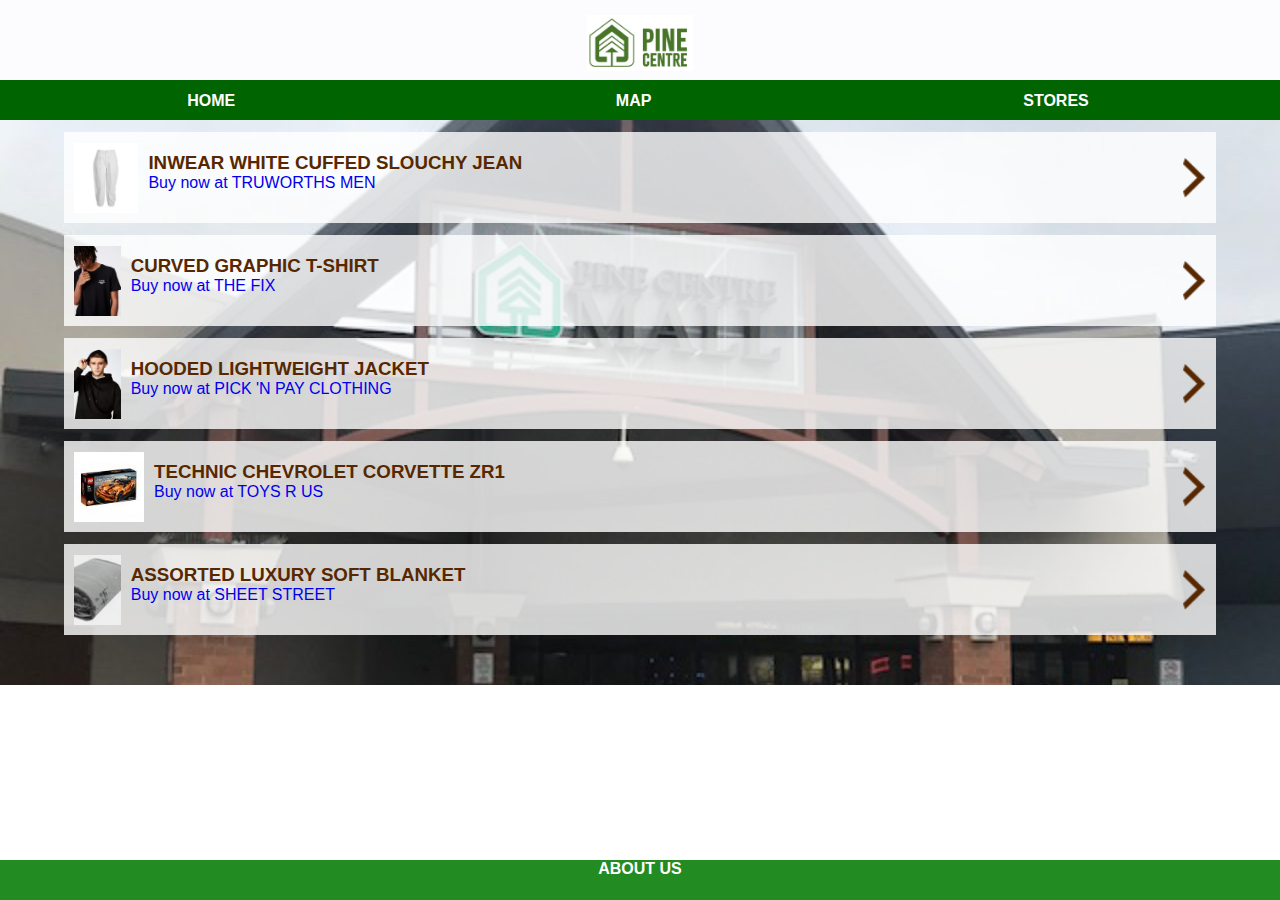
<file: index.html>
<!DOCTYPE html>
<html lang="en">
<head>
    <meta charset="UTF-8">
    <meta name="viewport" content="width=device-width, initial-scale=1.0">
    <link rel="stylesheet" href="style.css">
    <title>Home Page</title>
</head>
<body>
    <div id="header">
        <img src="images/pine-city-logo.png"/>
    </div>
    <div id="tabs-top">
        <a href="index.html">HOME</a>
        <a href="map.html">MAP</a>
        <a href="stores.html">STORES</a>
    </div>
    <div id="main">
        <div id="content">
            <a class="info-box" href="truworths.html">
                <img class="right" src="images/next-arrow.png"/>
                <img src="images/prod-1.jfif"/>
                <h3>INWEAR WHITE CUFFED SLOUCHY JEAN</h3>
                <p>Buy now at TRUWORTHS MEN</p>
            </a>

            <a class="info-box" href="the-fix.html">
                <img class="right" src="images/next-arrow.png"/>
                <img src="images/prod-2.jpg"/>
                <h3>CURVED GRAPHIC T-SHIRT</h3>
                <p>Buy now at THE FIX</p>
           </a>

           <a class="info-box" href="pick-'n-pay.html">
                <img class="right" src="images/next-arrow.png"/>
                <img src="images/prod-3.jpg"/>
                <h3>HOODED LIGHTWEIGHT JACKET</h3>
                <p>Buy now at PICK 'N PAY CLOTHING</p>
           </a>

           <a class="info-box" href="toys-r-us.html">
                <img class="right" src="images/next-arrow.png"/>
                <img src="images/prod-4.jpg"/>
                <h3>TECHNIC CHEVROLET CORVETTE ZR1</h3>
                <p>Buy now at TOYS R US</p>
            </a>

            <a class="info-box" href="sheet-street.html">
                <img class="right" src="images/next-arrow.png"/>
                <img src="images/prod-5.png"/>
                <h3>ASSORTED LUXURY SOFT BLANKET</h3>
                <p>Buy now at SHEET STREET</p>
            </a>
        </div>
    </div>
    <div id="tabs-bottom">
        <a href="about.html">ABOUT US</a>
    </div>
</body>
</html>
</file>
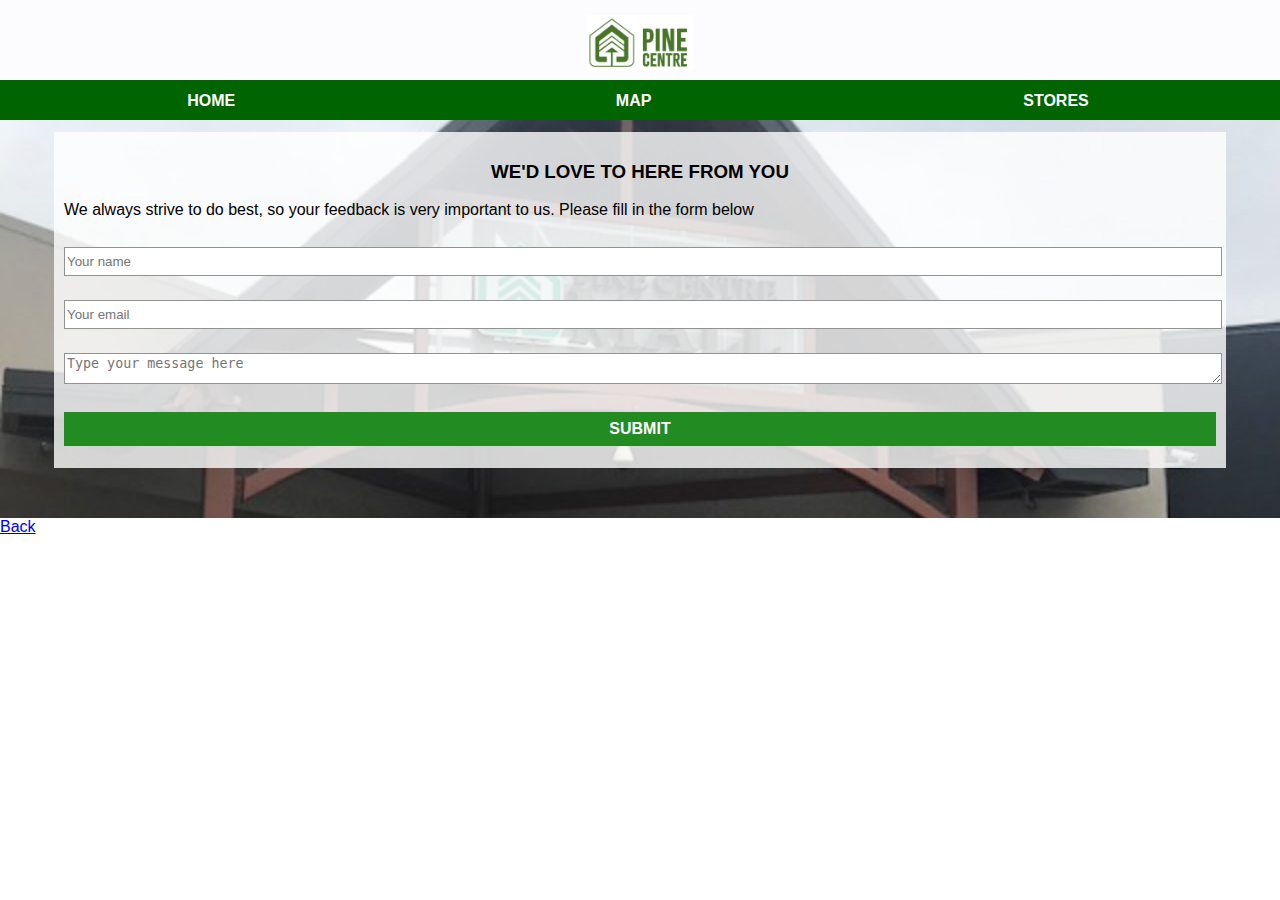
<file: about.html>
<!DOCTYPE html>
<html lang="en">
<head>
    <meta charset="UTF-8">
    <meta name="viewport" content="width=device-width, initial-scale=1.0">
    <link rel="stylesheet" href="style.css">
    <title>About Us</title>
</head>
<body>
    <div id="header">
        <img src="images/pine-city-logo.png"/>
    </div>
    <div id="tabs-top">
        <a href="index.html">HOME</a>
        <a href="map.html">MAP</a>
        <a href="stores.html">STORES</a>
    </div>
    <div id="main">
        <div id="content">
            <div id="info-box-full">
                <h3>WE'D LOVE TO HERE FROM YOU</h3>
                <p>We always strive to do best, so your feedback is very important to us.
                Please fill in the form below</p>
                 
                <input type="text" placeholder="Your name" id="name">
                <input type="text" placeholder="Your email" id="email">
                <textarea placeholder="Type your message here"></textarea>
                <a class="button" href="message-received.html">SUBMIT</a>
            </div>
        </div>
    </div>
   
    <a href="index.html">Back</a> 
</body>
</html>
</file>
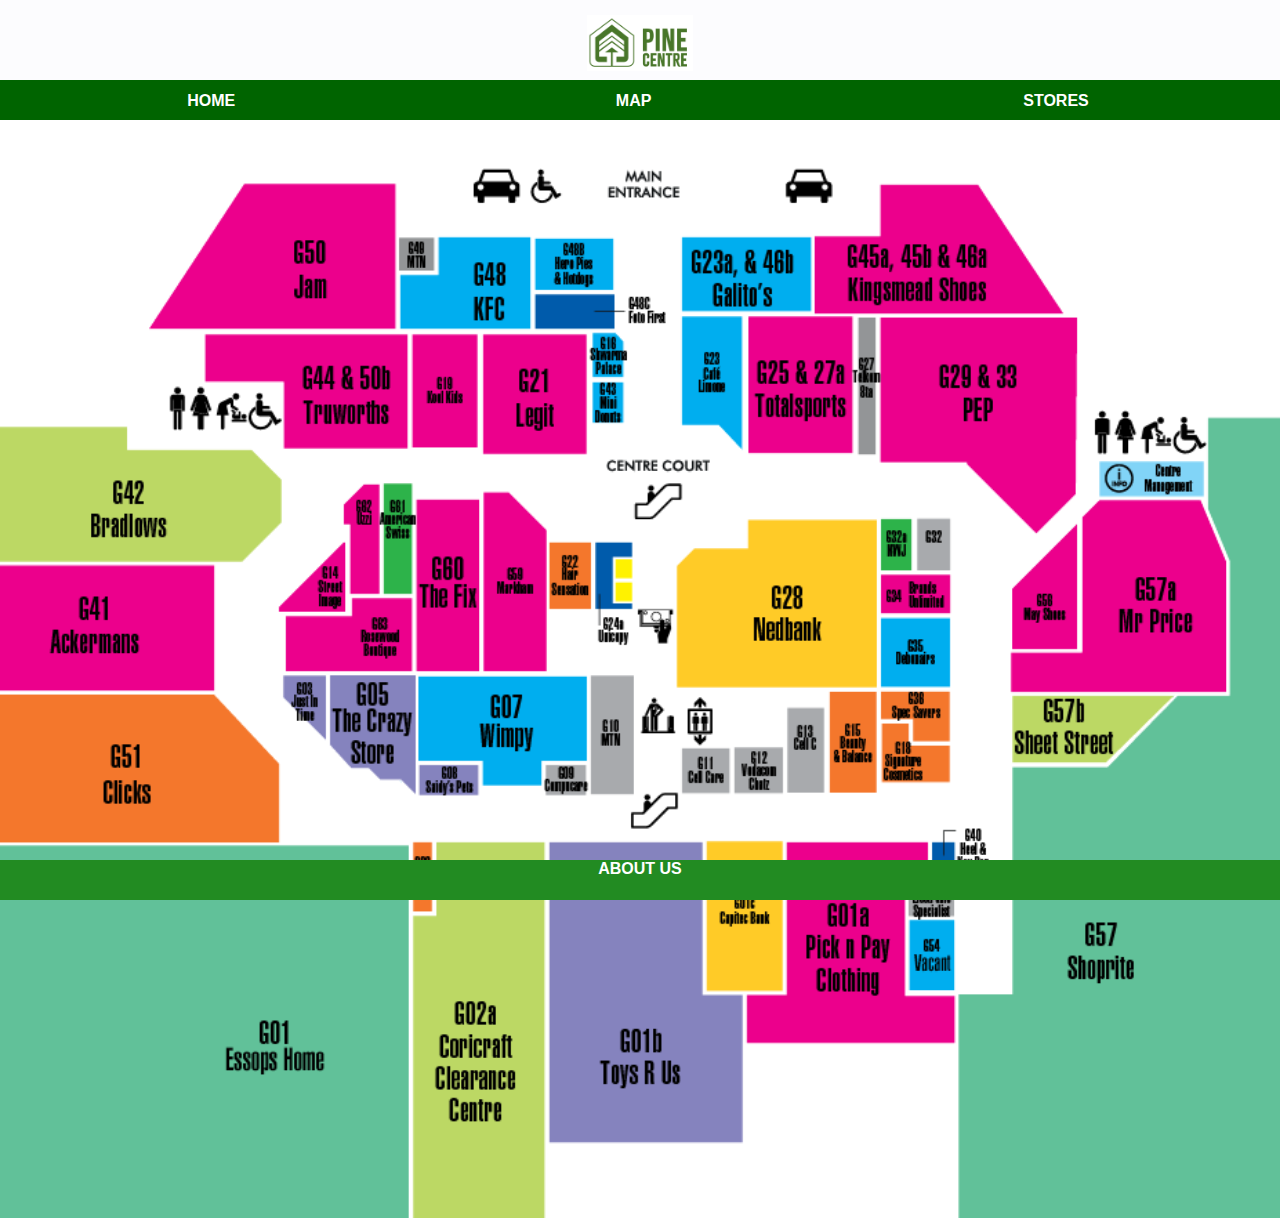
<file: map.html>
<!DOCTYPE html>
<html lang="en">
<head>
    <meta charset="UTF-8">
    <meta name="viewport" content="width=device-width, initial-scale=1.0">
    <link rel="stylesheet" href="style.css">
    <title>Pine City Mall Map</title>
</head>
<body>
    <div id="header">
        <img src="images/pine-city-logo.png"/>
    </div>
    <div id="tabs-top">
        <a href="index.html">HOME</a>
        <a href="map.html">MAP</a>
        <a href="stores.html">STORES</a>
    </div>
    <div id="main-home">
        <img src="images/pine-city-mall-map.png" width="100%"/>
    </div>
    <div id="tabs-bottom">
        <a href="about.html">ABOUT US</a>
    </div>
</body>
</html>
</file>
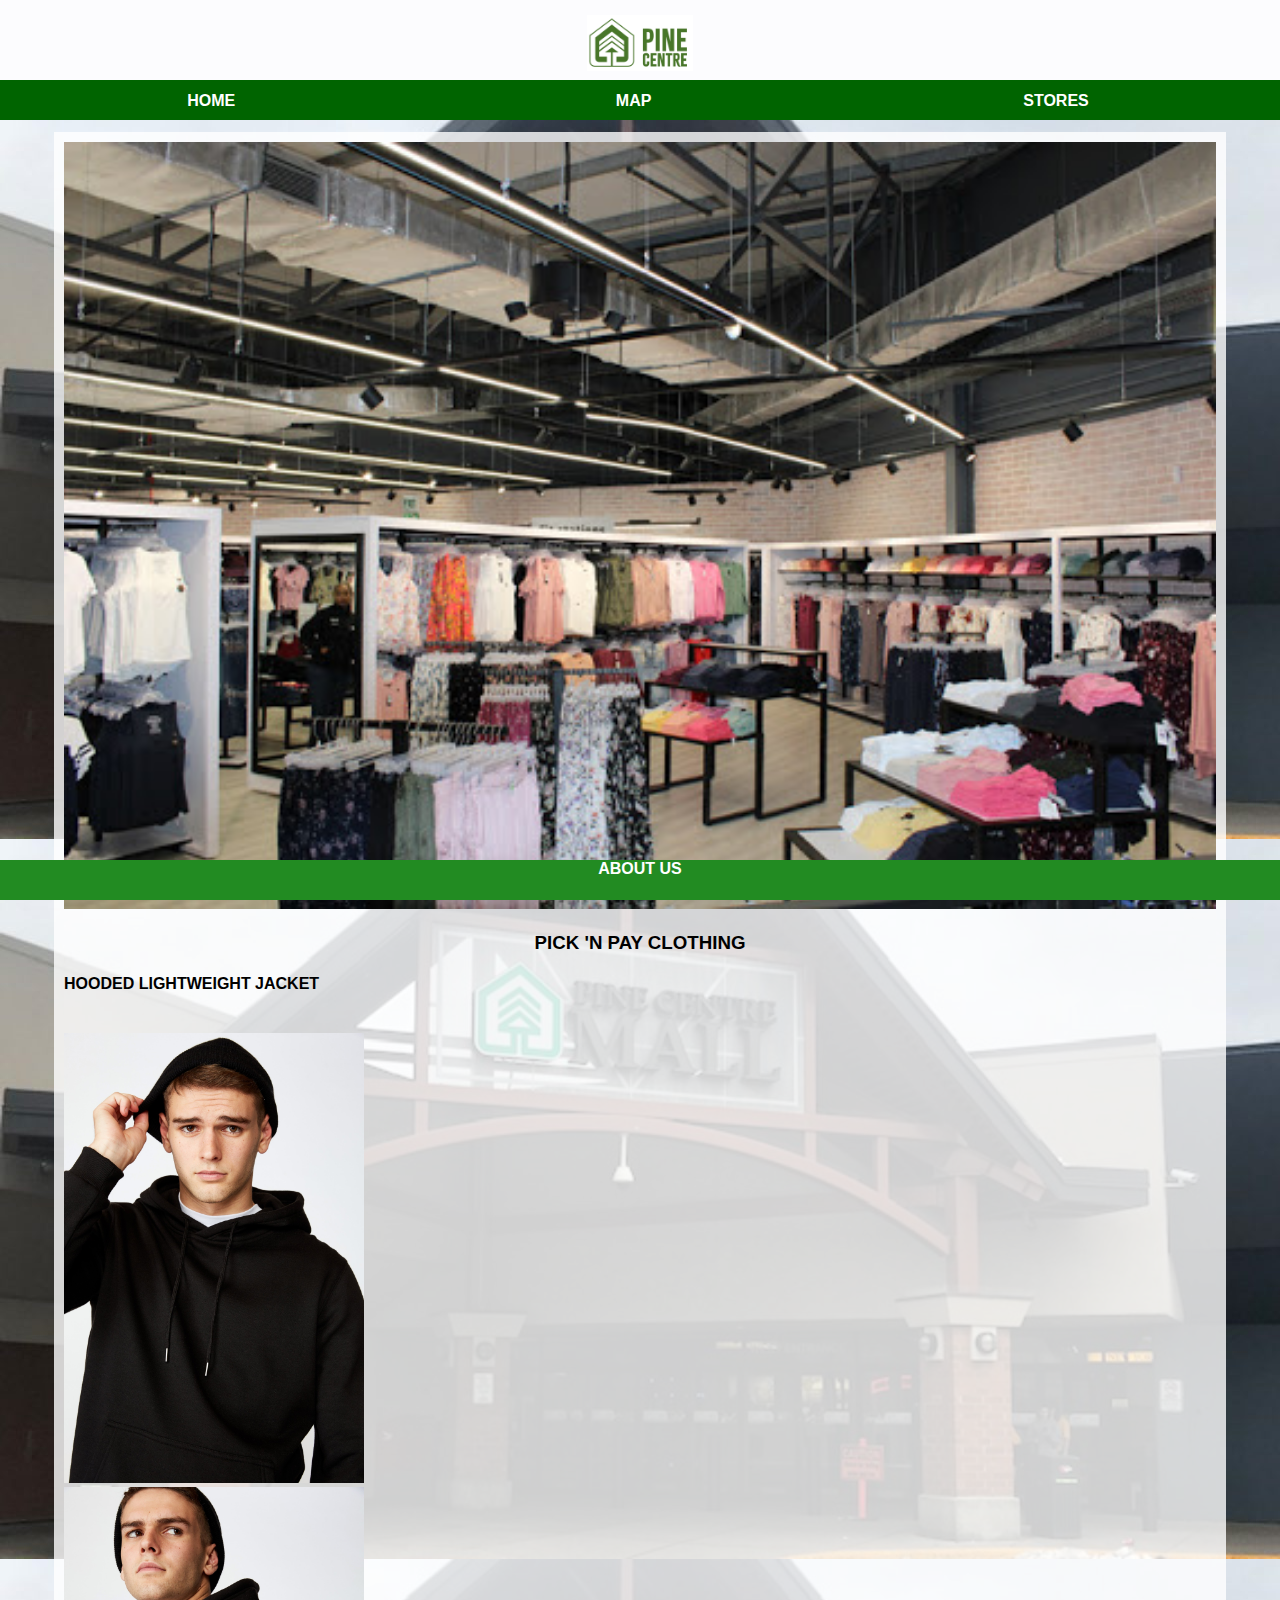
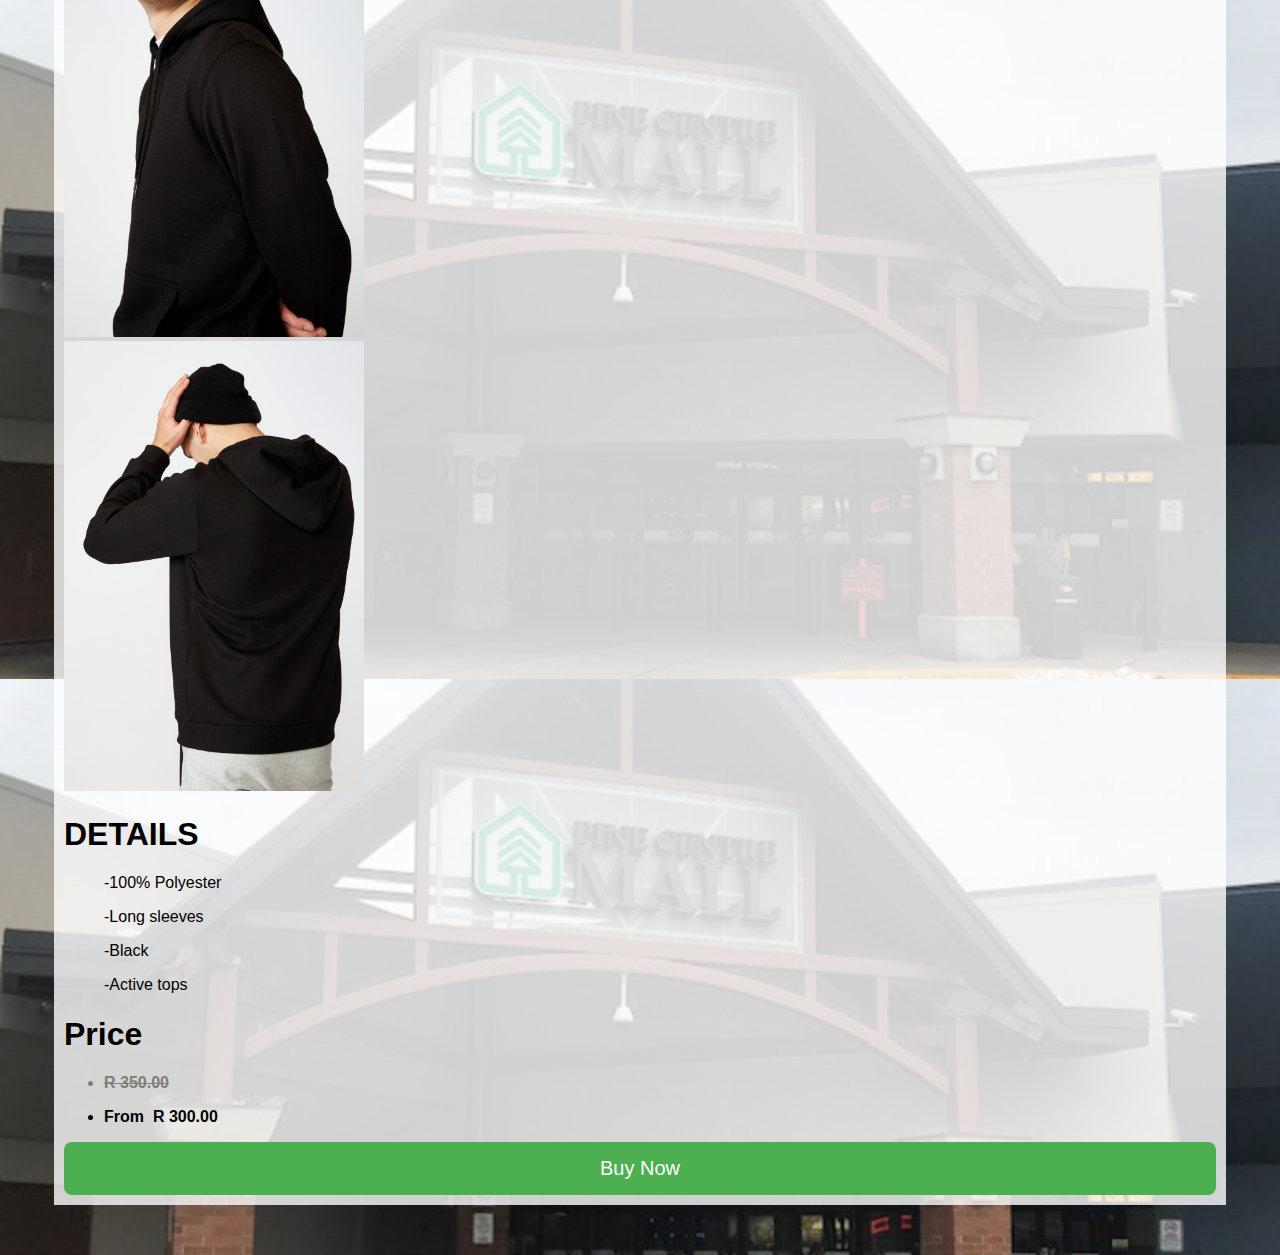
<file: pick-'n-pay.html>
<!DOCTYPE html>
<html>
      <head>
            <link rel="stylesheet" href="style.css">
      </head>

      <body>
            <div id="header">
                  <img src="images/pine-city-logo.png"/>
            </div>
            <div id="tabs-top">
                <a href="index.html">HOME</a>
                <a href="map.html">MAP</a>
                <a href="stores.html">STORES</a>
            </div>
            <div id="main">
                <div id="content">
                   <div id="info-box-full">
                        <img src="images/pick-'n-pay.jpg" width="70%"/>
                        <h3>PICK 'N PAY CLOTHING</h3>
                        <h4>HOODED LIGHTWEIGHT JACKET</h4> <br/>
                        <div id="images">
                            <img src="images/product-3/prod-3-1.jpg" width="250px">
                            <img src="images/product-3/prod-3-2.jpg" width="250px">
                            <img src="images/product-3/prod-3-3.jpg" width="10px">
                        </div>
                        
                        <p>
                            <h1>DETAILS</h1>
                            <ol>-100% Polyester</ol>
                            <ol>-Long sleeves</ol>
                            <ol>-Black</ol>
                            <ol>-Active tops</ol>
                        </p>
                        <h1>Price</h1>
                        <ul>
                            <li itemprop="price" style="text-decoration: line-through;color: #807d7a">
                            <strong>
                                <strong>R 350.00</strong>
                            </strong>
                           </li>
                        </ul>
                        <ul>
                            <li itemprop="price">
                                <strong>From&nbsp;</strong><strong>
                                    <strong>R 300.00</strong>
                                </strong>
                            </li>
                        </ul>
                        <button class="button-1">Buy Now</button>
                    </div>
                </div>
            </div>
        <div id="tabs-bottom">
            <a href="about.html">ABOUT US</a>
        </div>
    </body>
</html>
</file>
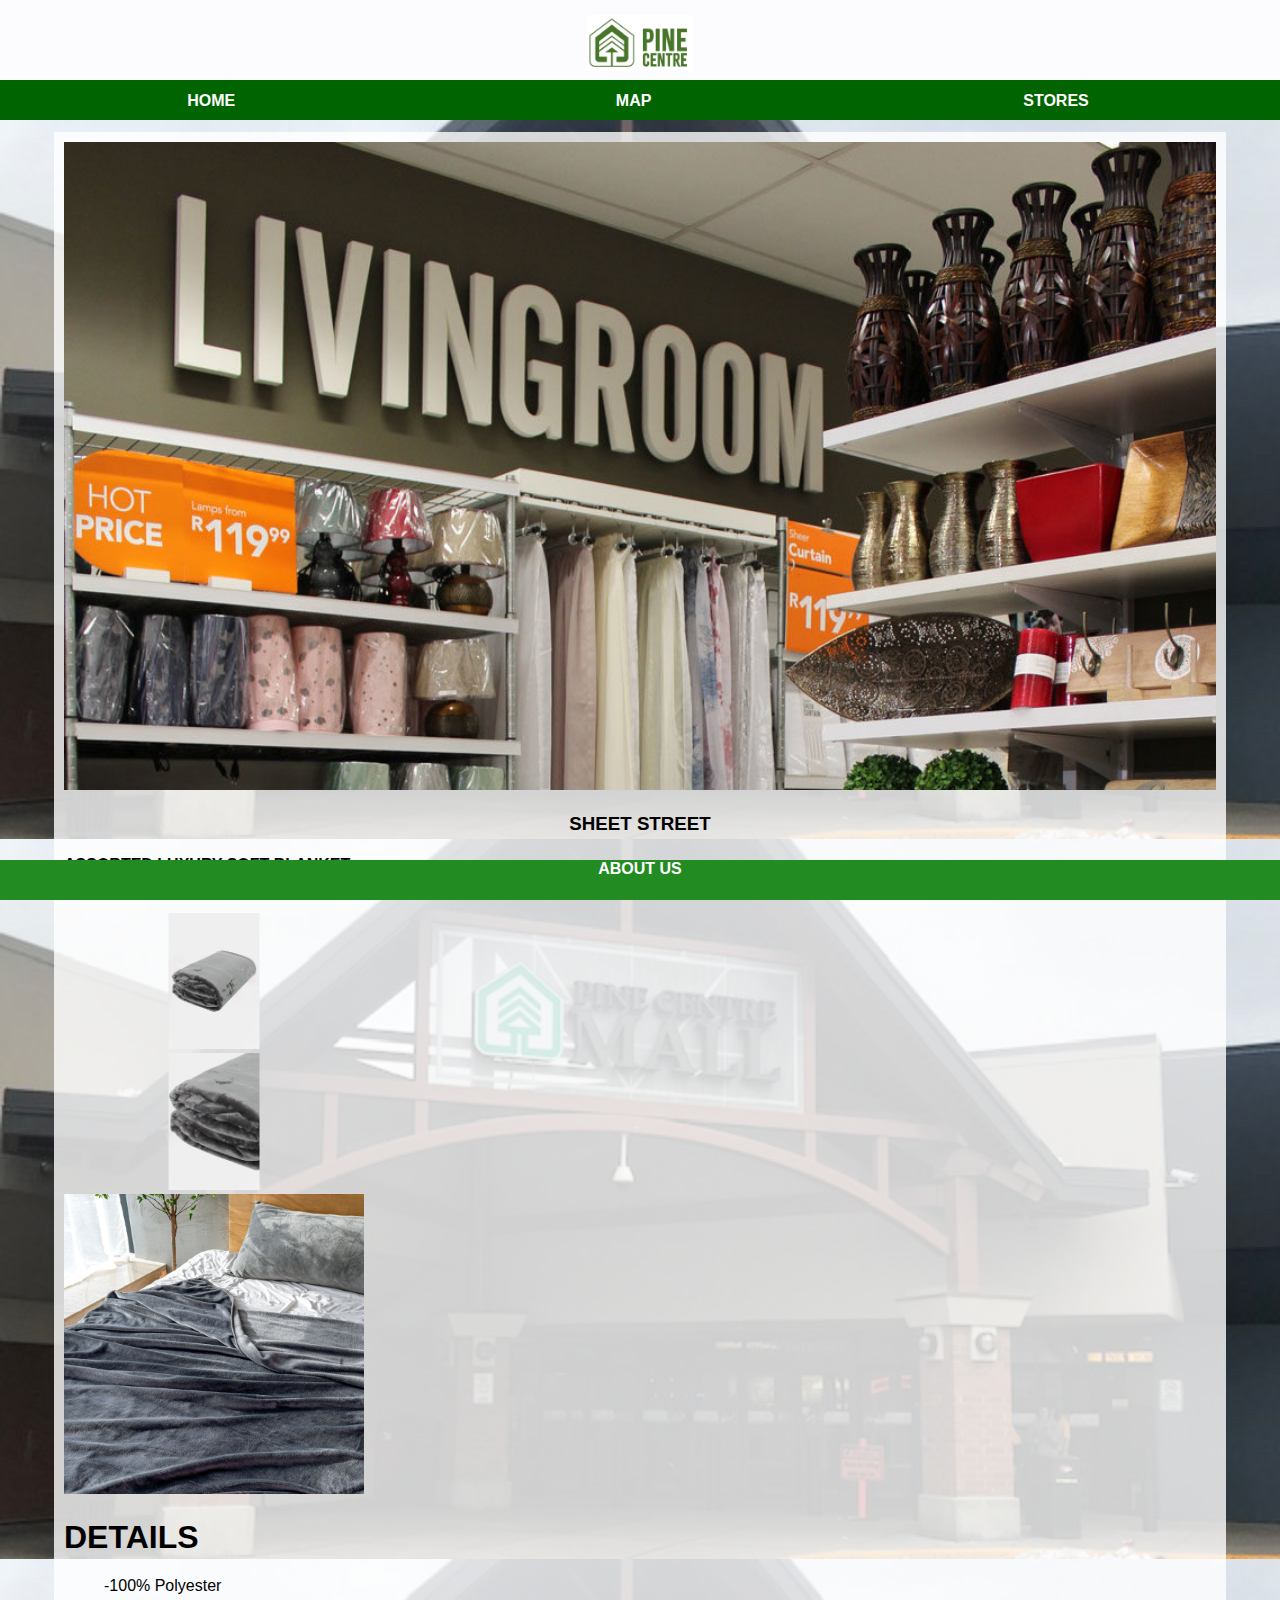
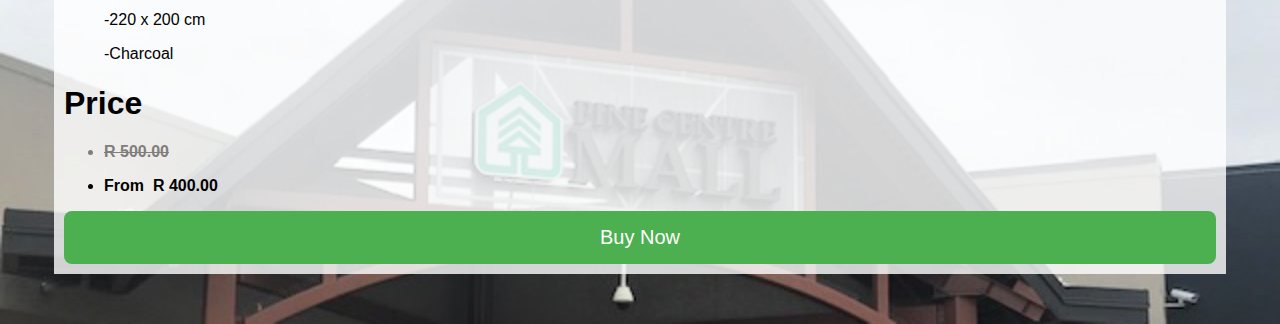
<file: sheet-street.html>
<!DOCTYPE html>
<html>
      <head>
            <link rel="stylesheet" href="style.css">
      </head>

      <body>
            <div id="header">
                  <img src="images/pine-city-logo.png"/>
            </div>
            <div id="tabs-top">
                <a href="index.html">HOME</a>
                <a href="map.html">MAP</a>
                <a href="stores.html">STORES</a>
            </div>
            <div id="main">
                <div id="content">
                   <div id="info-box-full">
                        <img src="images/sheet-street.jpg" width="70%"/>
                        <h3>SHEET STREET</h3>
                        <h4>ASSORTED LUXURY SOFT BLANKET</h4> <br/>
                        <div id="images">
                            <img src="images/product-5/prod-5-1.png" width="250px">
                            <img src="images/product-5/prod-5-2.png" width="500px">
                            <img src="images/product-5/prod-5-3.jpg" width="10px">
                        </div>
                        
                        <p>
                            <h1>DETAILS</h1>
                            <ol>-100% Polyester</ol>
                            <ol>-220 x 200 cm</ol>
                            <ol>-Charcoal</ol>
                        </p>
                        <h1>Price</h1>
                        <ul>
                            <li itemprop="price" style="text-decoration: line-through;color: #807d7a">
                            <strong>
                                <strong>R 500.00</strong>
                            </strong>
                           </li>
                        </ul>
                        <ul>
                            <li itemprop="price">
                                <strong>From&nbsp;</strong><strong>
                                    <strong>R 400.00</strong>
                                </strong>
                            </li>
                        </ul>
                        <button class="button-1">Buy Now</button>
                    </div>
                </div>
            </div>
        <div id="tabs-bottom">
            <a href="about.html">ABOUT US</a>
        </div>
    </body>
</html>
</file>
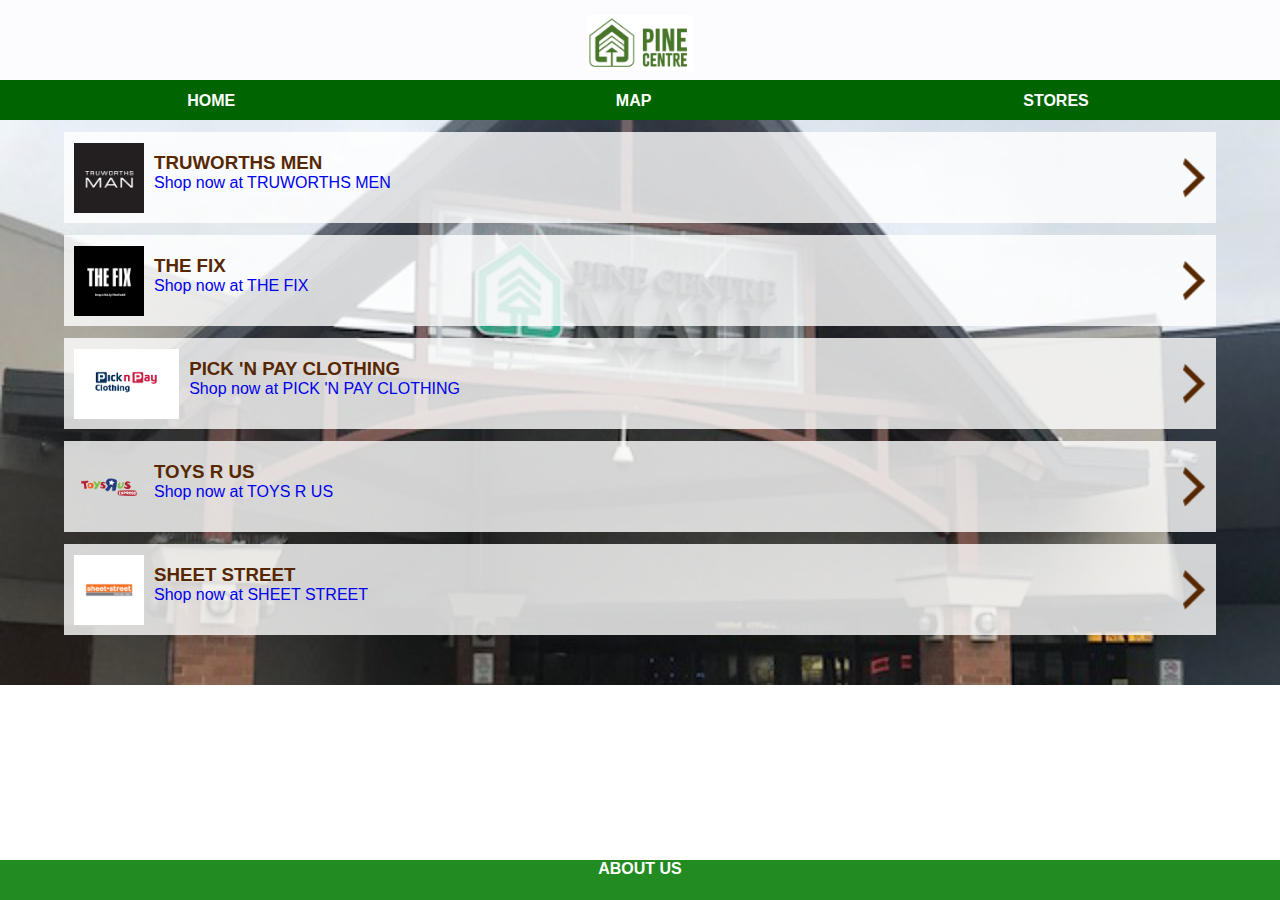
<file: stores.html>
<!DOCTYPE html>
<html lang="en">
<head>
    <meta charset="UTF-8">
    <meta name="viewport" content="width=device-width, initial-scale=1.0">
    <link rel="stylesheet" href="style.css">
    <title>Stores</title>
</head>
<body>
    <div id="header">
        <img src="images/pine-city-logo.png"/>
    </div>
    <div id="tabs-top">
        <a href="index.html">HOME</a>
        <a href="map.html">MAP</a>
        <a href="stores.html">STORES</a>
    </div>
    <div id="main">
        <div id="content">
            <a class="info-box" href="truworths.html">
                <img class="right" src="images/next-arrow.png"/>
                <img src="images/truworths-logo.png"/>
                <h3>TRUWORTHS MEN</h3>
                <p>Shop now at TRUWORTHS MEN</p>
            </a>

            <a class="info-box" href="the-fix.html">
                <img class="right" src="images/next-arrow.png"/>
                <img src="images/the-fix-logo.png"/>
                <h3>THE FIX</h3>
                <p>Shop now at THE FIX</p>
            </a>

            <a class="info-box" href="pick-'n-pay.html">
                <img class="right" src="images/next-arrow.png"/>
                <img src="images/pick-'n-pay-logo.png"/>
                <h3>PICK 'N PAY CLOTHING</h3>
                <p>Shop now at PICK 'N PAY CLOTHING</p>
            </a>            
  
            <a class="info-box" href="toys-r-us.html">
                <img class="right" src="images/next-arrow.png"/>
                <img src="images/toys-r-us-logo.png"/>
                <h3>TOYS R US</h3>
                <p>Shop now at TOYS R US</p>
            </a>

            <a class="info-box" href="sheet-street.html">
                <img class="right" src="images/next-arrow.png"/>
                <img src="images/sheet-street-logo.png"/>
                <h3>SHEET STREET</h3>
                <p>Shop now at SHEET STREET</p>
            </a>
        </div>
    </div>
    <div id="tabs-bottom">
        <a href="about.html">ABOUT US</a>
    </div>
</body>
</html>
</file>
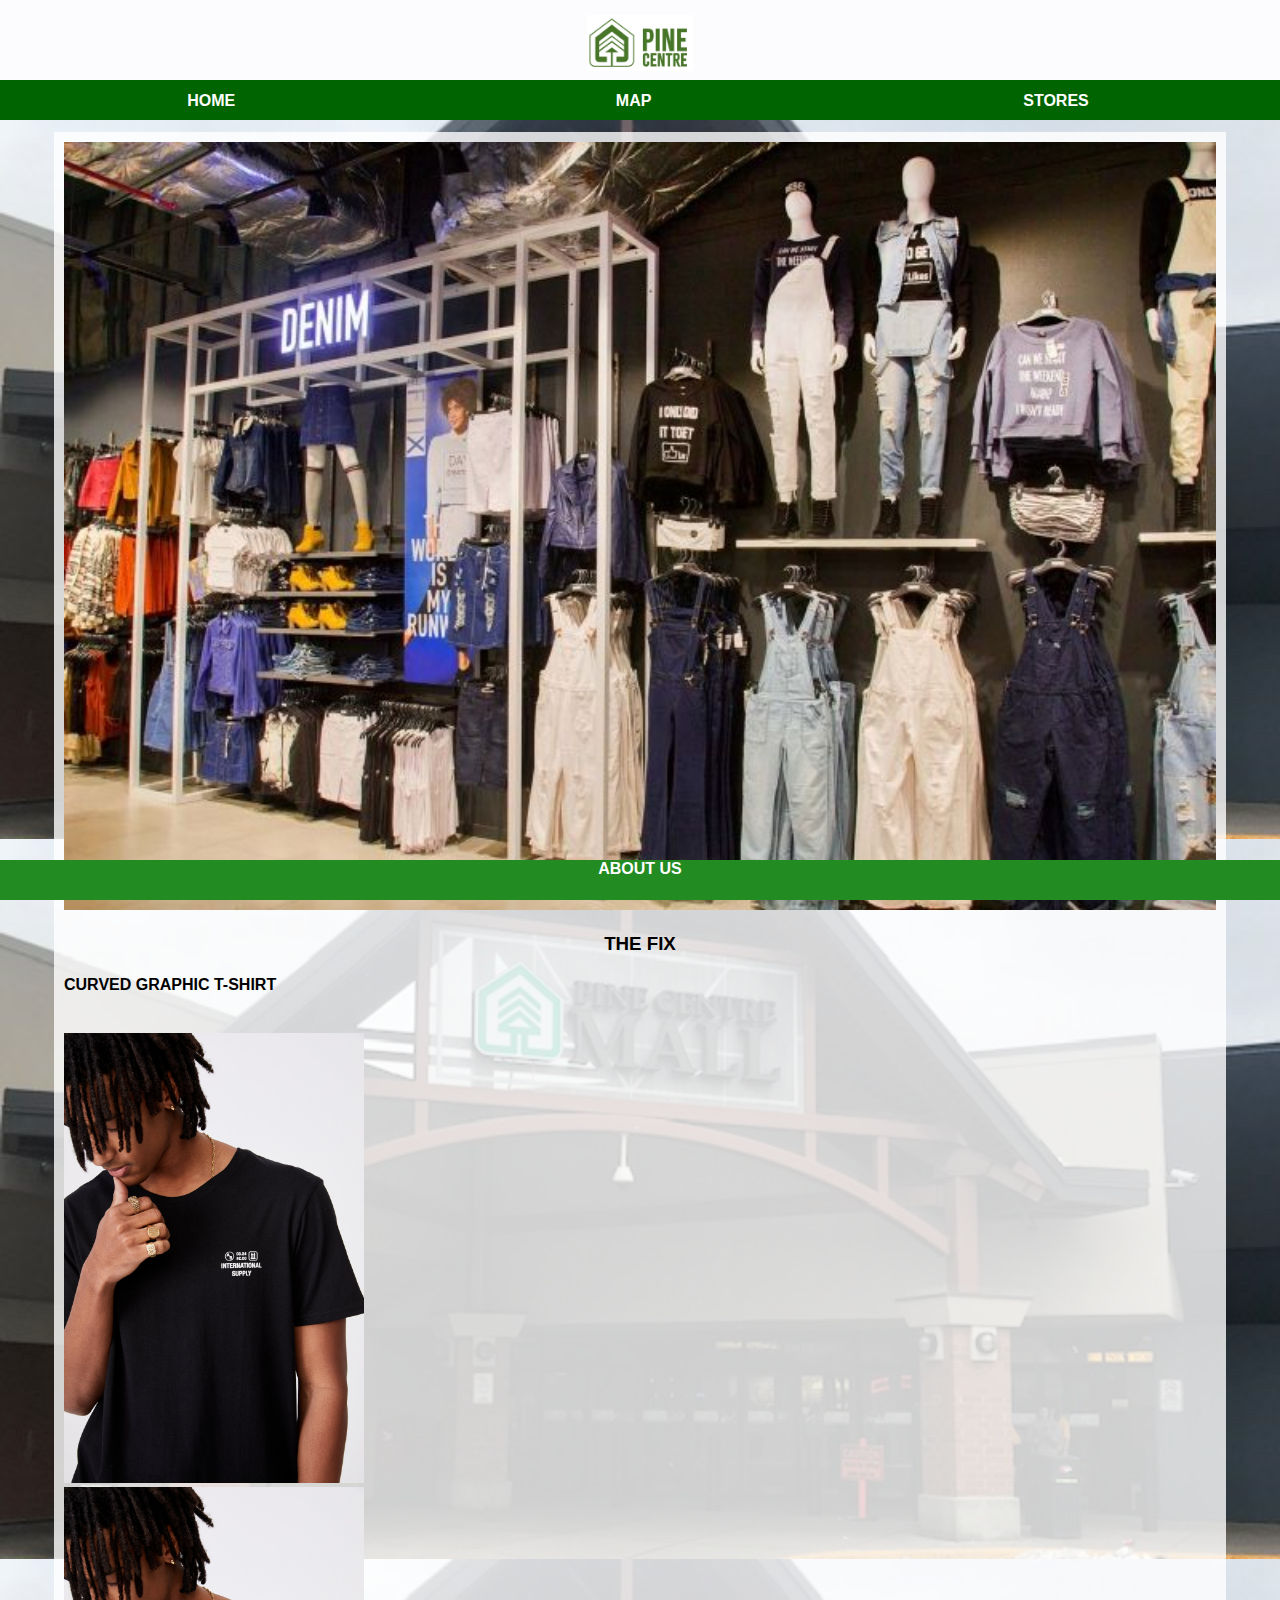
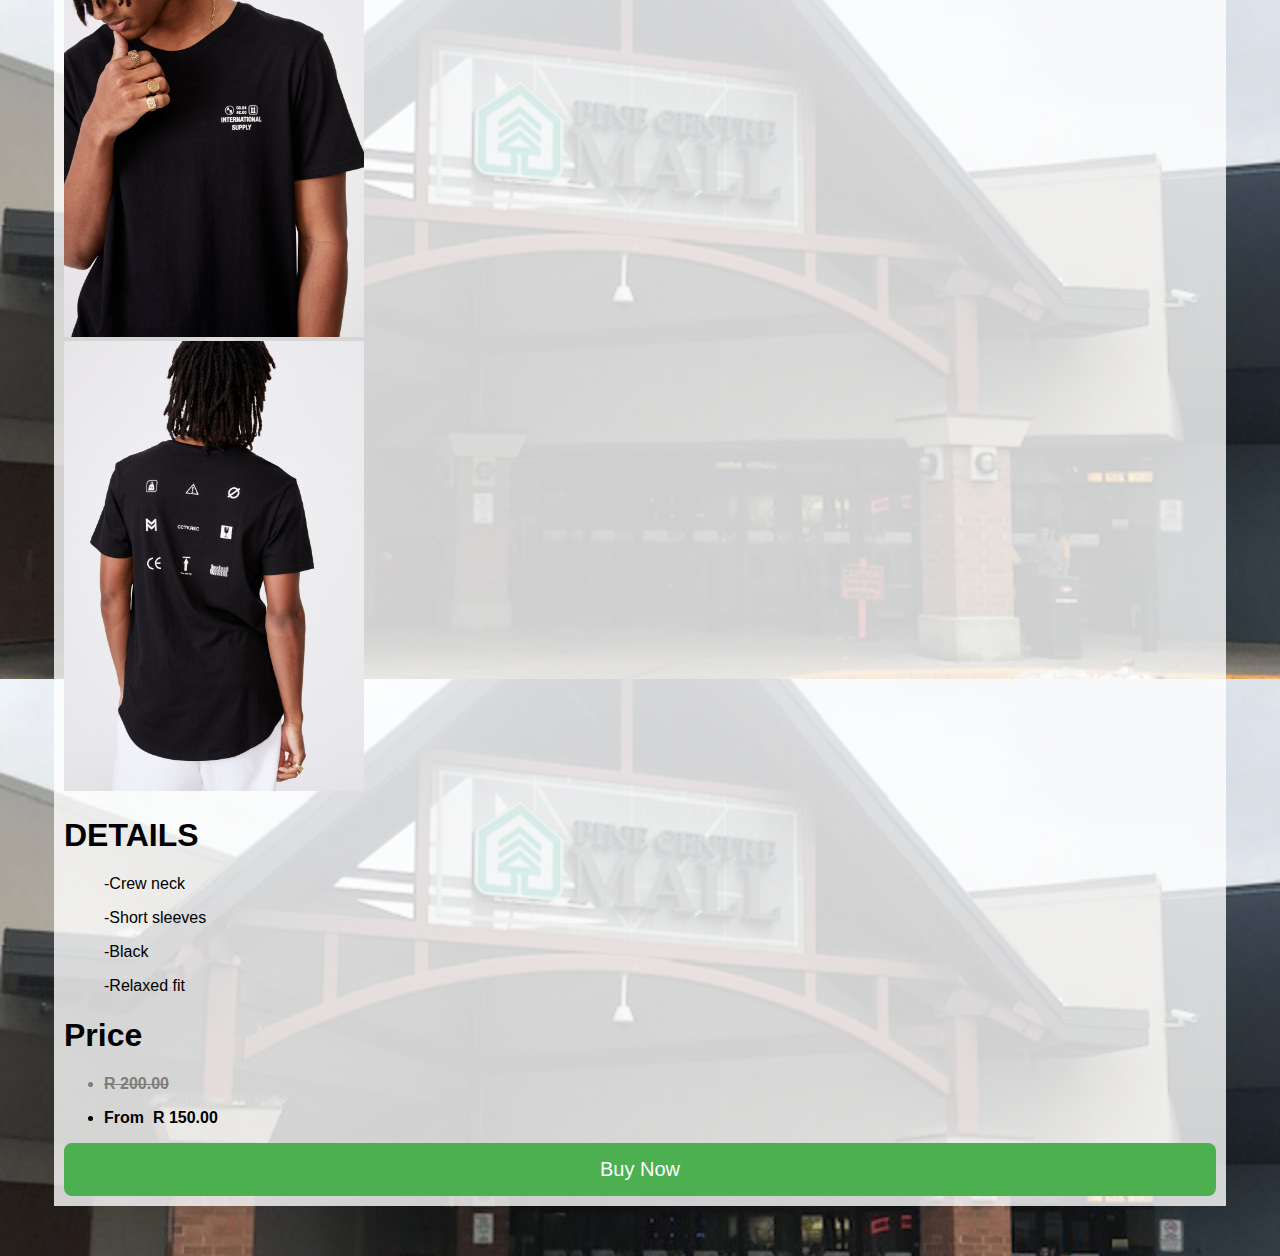
<file: the-fix.html>
<!DOCTYPE html>
<html>
      <head>
            <link rel="stylesheet" href="style.css">
      </head>

      <body>
            <div id="header">
                  <img src="images/pine-city-logo.png"/>
            </div>
            <div id="tabs-top">
                <a href="index.html">HOME</a>
                <a href="map.html">MAP</a>
                <a href="stores.html">STORES</a>
            </div>
            <div id="main">
                <div id="content">
                   <div id="info-box-full">
                        <img src="images/the-fix.jpg" width="70%"/>
                        <h3>THE FIX</h3>
                        <h4>CURVED GRAPHIC T-SHIRT</h4> <br/>
                        <div id="images">
                            <img src="images/product-2/prod-2-1.jpg" width="250px">
                            <img src="images/product-2/prod-2-2.jpg" width="250px">
                            <img src="images/product-2/prod-2-3.jpg" width="10px">
                        </div>
                        
                        <p>
                            <h1>DETAILS</h1>
                            <ol>-Crew neck</ol>
                            <ol>-Short sleeves</ol>
                            <ol>-Black</ol>
                            <ol>-Relaxed fit</ol>
                        </p>
                        <h1>Price</h1>
                        <ul>
                            <li itemprop="price" style="text-decoration: line-through;color: #807d7a">
                            <strong>
                                <strong>R 200.00</strong>
                            </strong>
                           </li>
                        </ul>
                        <ul>
                            <li itemprop="price">
                                <strong>From&nbsp;</strong><strong>
                                    <strong>R 150.00</strong>
                                </strong>
                            </li>
                        </ul>
                        <button class="button-1">Buy Now</button>
                    </div>
                </div>
            </div>
        <div id="tabs-bottom">
            <a href="about.html">ABOUT US</a>
        </div>
    </body>
</html>
</file>
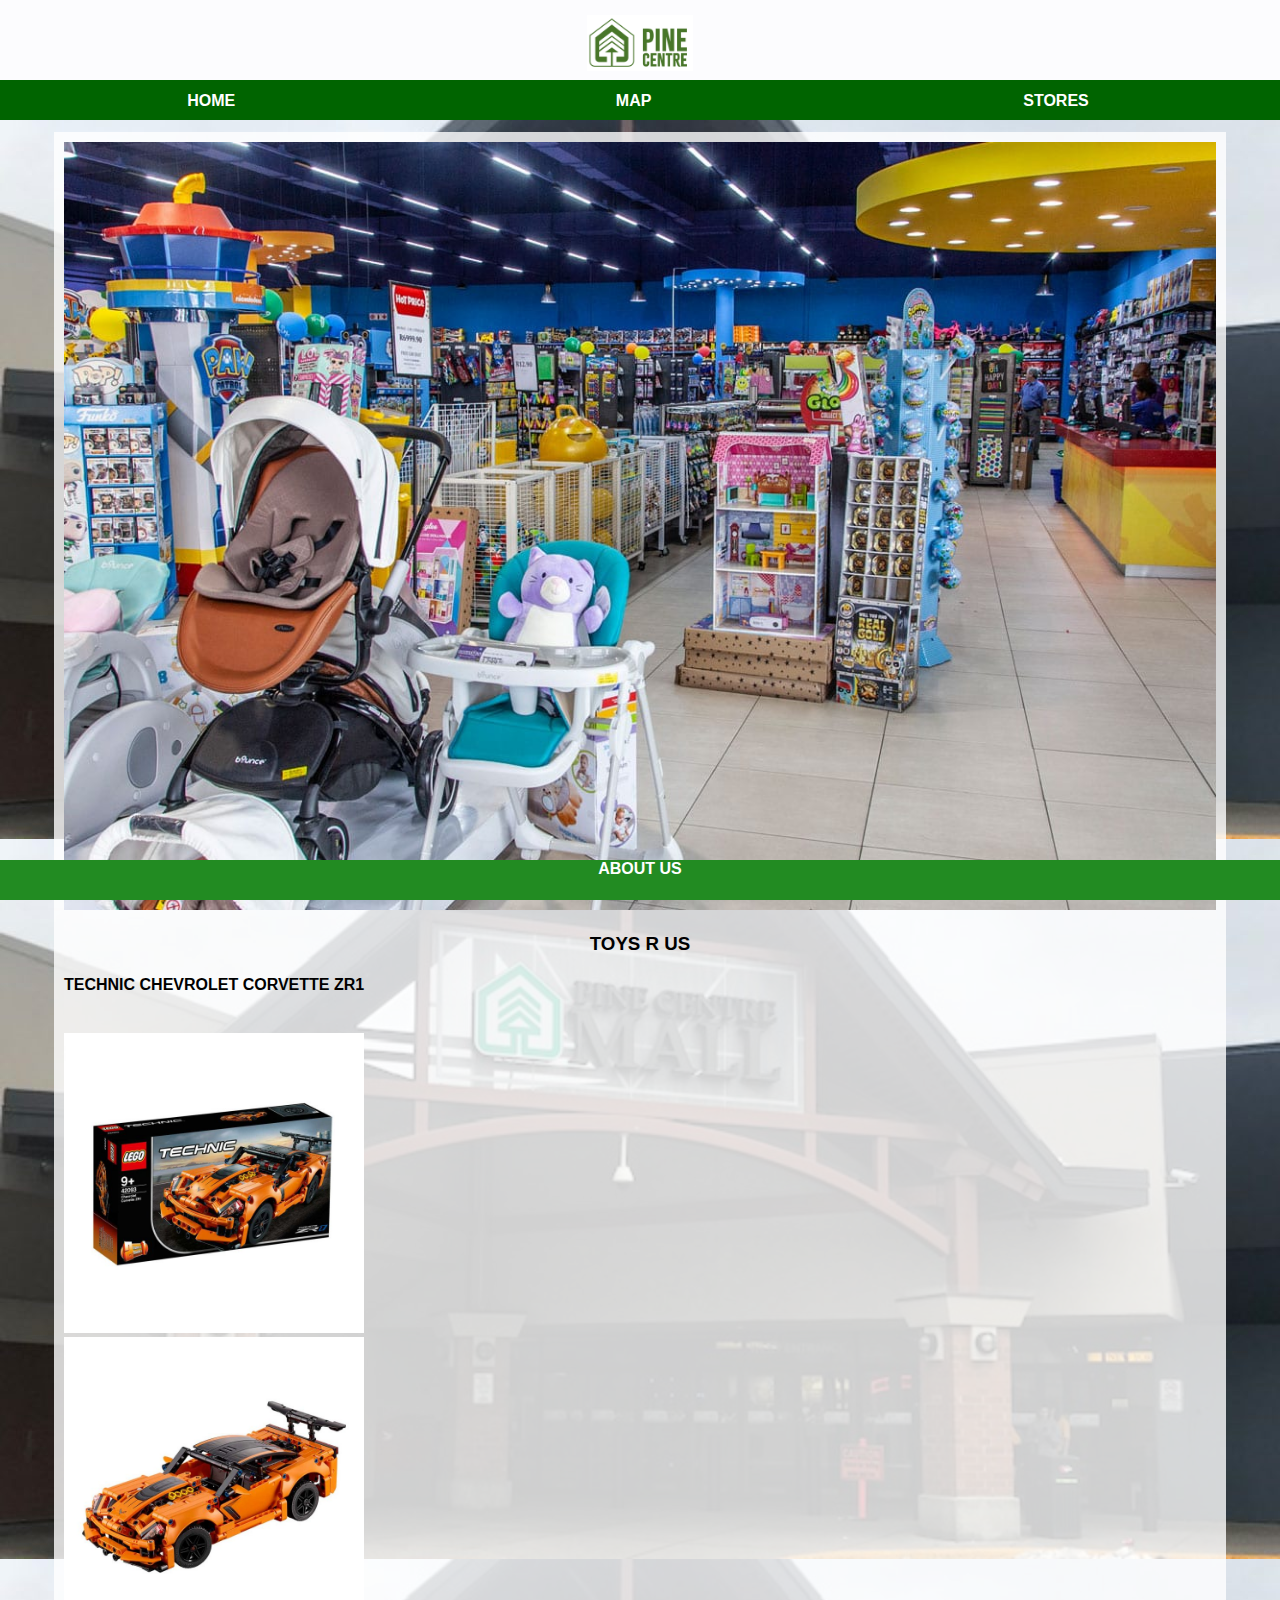
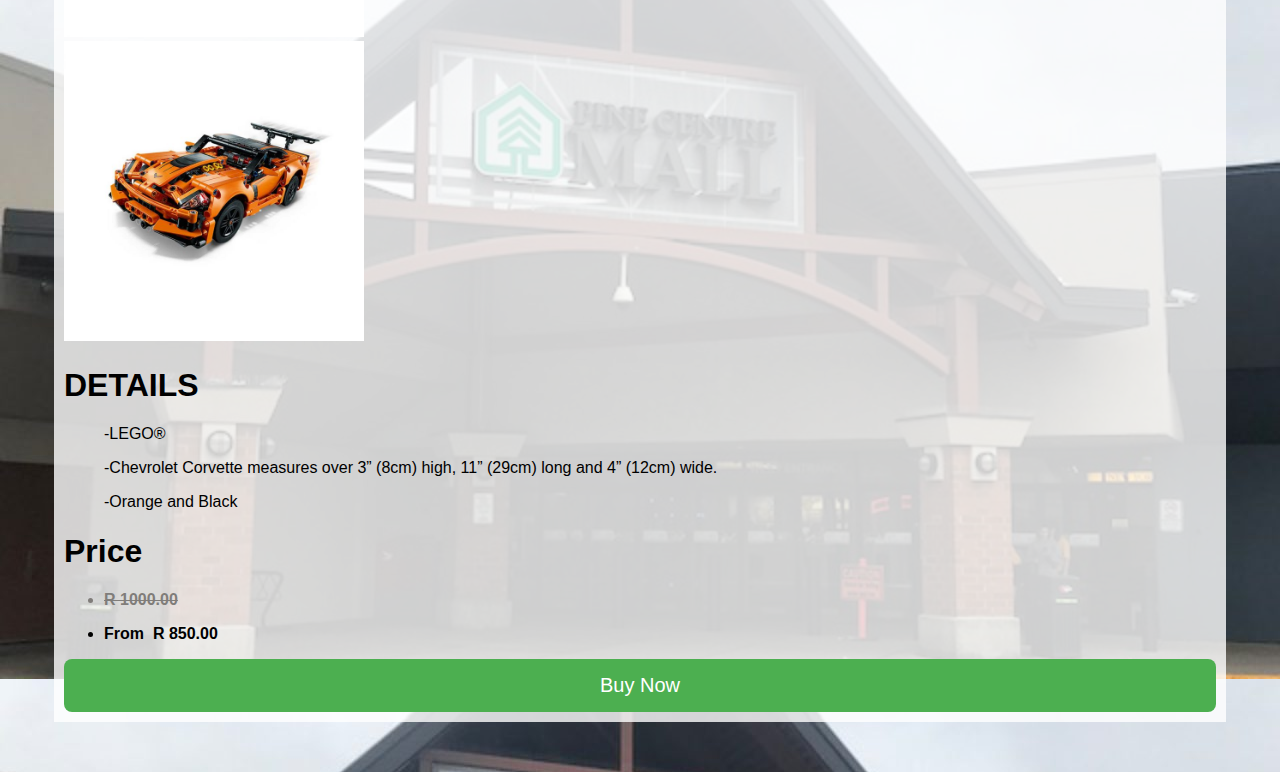
<file: toys-r-us.html>
<!DOCTYPE html>
<html>
      <head>
            <link rel="stylesheet" href="style.css">
      </head>

      <body>
            <div id="header">
                  <img src="images/pine-city-logo.png"/>
            </div>
            <div id="tabs-top">
                <a href="index.html">HOME</a>
                <a href="map.html">MAP</a>
                <a href="stores.html">STORES</a>
            </div>
            <div id="main">
                <div id="content">
                   <div id="info-box-full">
                        <img src="images/toys-r-us.jpg" width="70%"/>
                        <h3>TOYS R US</h3>
                        <h4>TECHNIC CHEVROLET CORVETTE ZR1</h4> <br/>
                        <div id="images">
                            <img src="images/product-4/prod-4-1.jpg" width="250px">
                            <img src="images/product-4/prod-4-2.jpg" width="250px">
                            <img src="images/product-4/prod-4-3.jpg" width="10px">
                        </div>
                        
                        <p>
                            <h1>DETAILS</h1>
                            <ol>-LEGO®</ol>
                            <ol>-Chevrolet Corvette measures over 3” (8cm) high, 11” (29cm) long and 4” (12cm) wide.</ol>
                            <ol>-Orange and Black</ol>
                        </p>
                        <h1>Price</h1>
                        <ul>
                            <li itemprop="price" style="text-decoration: line-through;color: #807d7a">
                            <strong>
                                <strong>R 1000.00</strong>
                            </strong>
                           </li>
                        </ul>
                        <ul>
                            <li itemprop="price">
                                <strong>From&nbsp;</strong><strong>
                                    <strong>R 850.00</strong>
                                </strong>
                            </li>
                        </ul>
                        <button class="button-1">Buy Now</button>
                    </div>
                </div>
            </div>
        <div id="tabs-bottom">
            <a href="about.html">ABOUT US</a>
        </div>
    </body>
</html>
</file>
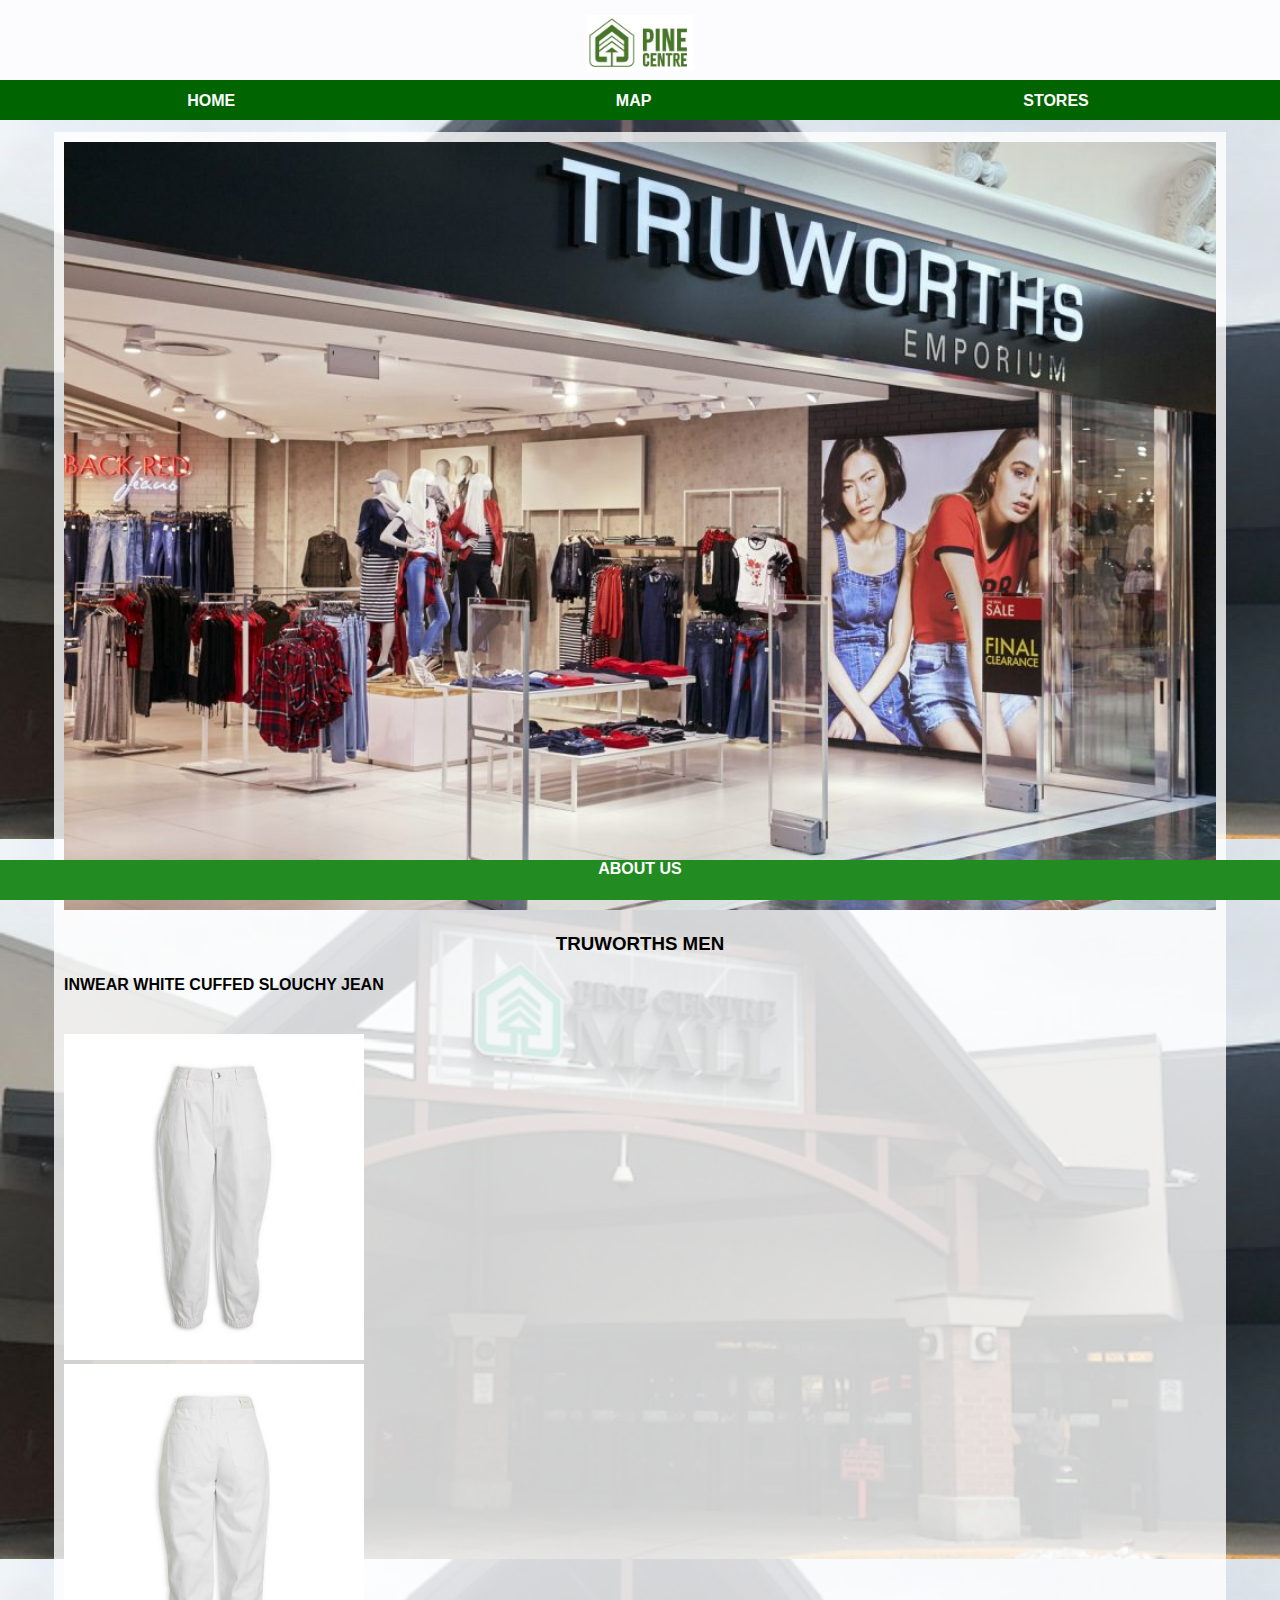
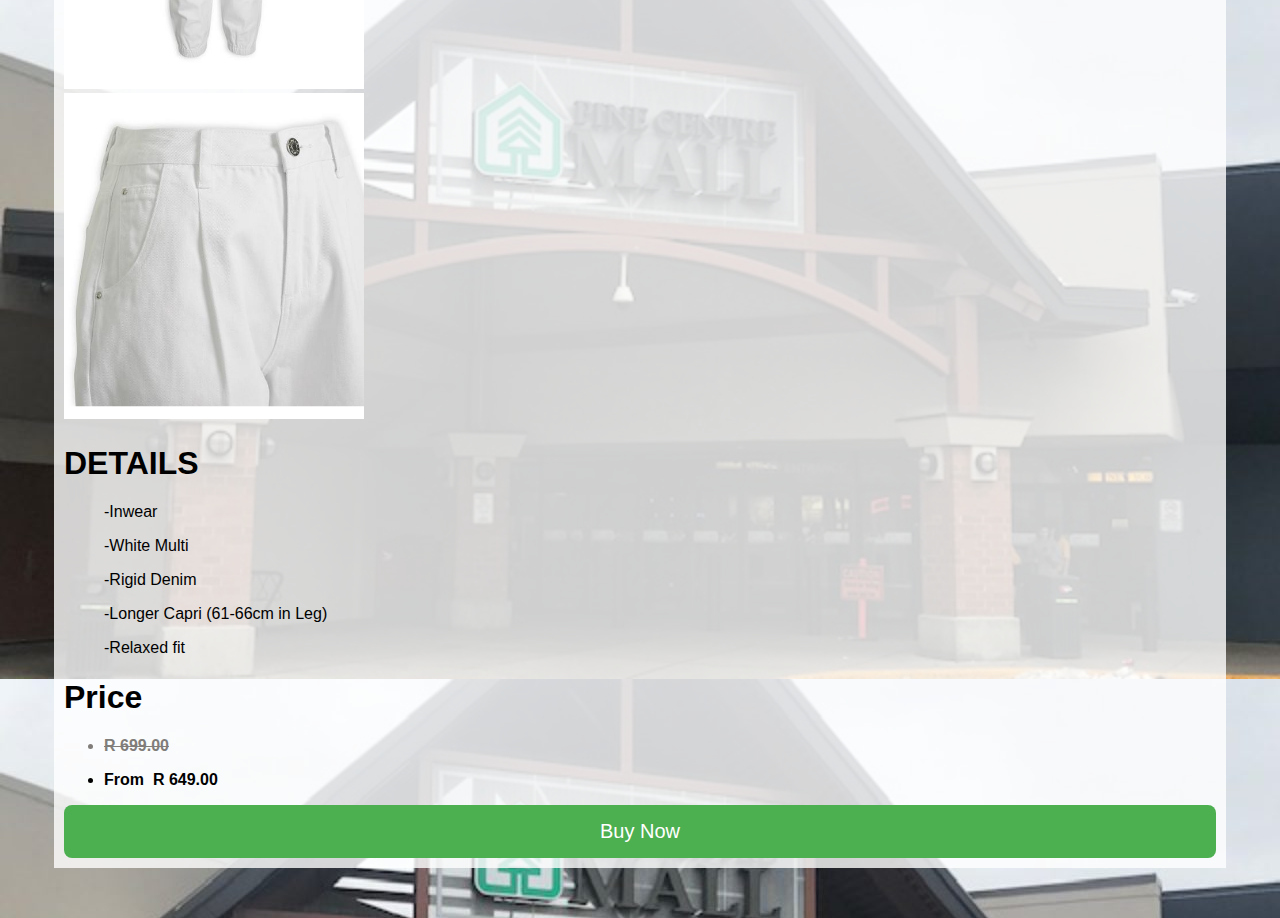
<file: truworths.html>
<!DOCTYPE html>
<html>
      <head>
            <link rel="stylesheet" href="style.css">
      </head>

      <body>
            <div id="header">
                  <img src="images/pine-city-logo.png"/>
            </div>
            <div id="tabs-top">
                <a href="index.html">HOME</a>
                <a href="map.html">MAP</a>
                <a href="stores.html">STORES</a>
            </div>
            <div id="main">
                <div id="content">
                   <div id="info-box-full">
                        <img src="images/truworths.jpg" width="70%"/>
                        <h3>TRUWORTHS MEN</h3>
                        <h4>INWEAR WHITE CUFFED SLOUCHY JEAN</h4> <br/>
                        <div id="images">
                            <img src="images/product-1/prod-1-1.jfif" width="250px">
                            <img src="images/product-1/prod-1-2.jfif" width="250px">
                            <img src="images/product-1/prod-1-3.jfif" width="10px">
                        </div>
                        
                        <p>
                            <h1>DETAILS</h1>
                            <ol>-Inwear</ol>
                            <ol>-White Multi</ol>
                            <ol>-Rigid Denim</ol>
                            <ol>-Longer Capri (61-66cm in Leg)</ol>
                            <ol>-Relaxed fit</ol>
                        </p>
                        <h1>Price</h1>
                        <ul>
                            <li itemprop="price" style="text-decoration: line-through;color: #807d7a">
                            <strong>
                                <strong>R 699.00</strong>
                            </strong>
                           </li>
                        </ul>
                        <ul>
                            <li itemprop="price">
                                <strong>From&nbsp;</strong><strong>
                                    <strong>R 649.00</strong>
                                </strong>
                            </li>
                        </ul>
                        <button class="button-1">Buy Now</button>
                    </div>
                </div>
            </div>
        <div id="tabs-bottom">
            <a href="about.html">ABOUT US</a>
        </div>
    </body>
</html>
</file>
<file: style.css>
body{
    padding    : 0;
    margin     : 0;
    font-family: Helvetica;
}

/*=========== HEADER ===========*/

#header{
     position: fixed;
     top     : 0;
     left    : 0;
     z-index : 500;
     width   :100%;
     height  :80px;
     background-image  : url('images/white.jpg');
     background-repeat: repeat-x;
}

#header img{
     display: block;
     margin : auto;
     height : 70%;
     padding-top: 15px; 
}

/*=========== TAPS-TOP ===========*/

#tabs-top{
    position: fixed;
    top: 80px;
    left: 0;
    z-index: 500;
    width: 100%;
    height: 40px;
    background-color: darkgreen;
}

#tabs-top a{
    float: left;
    display: block;
    width: 33%;
    height: 35%;
    font-weight: 700;
    color: white;
    text-align: center;
    text-decoration: none;
    padding-top: 12px;
}

/*=========== MAIN-HOME ===========*/

#main-home{
    margin-top: 120px;
}

/*=========== TABS-BOTTOM ===========*/

#tabs-bottom{
    position: fixed;
    bottom: 0;
    left: 0;
    z-index: 500;
    width: 100%;
    height: 40px;
    background-color: forestgreen;
}

#tabs-bottom a{
    float: left;
    display: block;
    width: 100%;
    height: 35px;
    font-weight: 700;
    color: white;
    text-align: center;
    text-decoration: none;
    padding-top: none;
}

/*=========== MAIN ===========*/

#main{
    margin-top: 119px;
    background: url('images/pine-city-background.jpg' );
    background-repeat: repeat-y;
}

#content{
    padding-top: 1px;
    padding-bottom: 50px;
}

/*=========== IMAGES ===========*/

#images{
    width: 300px;
}

/*=========== INFO-BOX ===========*/

a.info-box{
    text-decoration: none;
    background: rgba(255, 255, 255, .8);
    width: 90%;
    height: 90px;
    display: block;
    margin: auto;
    margin-top: 12px;
    padding-top: 1px;
}

.info-box img{
    height: 70px;
    margin: 10px;
    float: left;
}

.info-box h3{
    padding: 0;
    margin-bottom: 0;
    width: 90%;
    color: #572800;
}

.info-box p{
    margin: 0;
    padding: 0;
    width: 90%;
    color: 131313;
}

.info-box img.right{
    float: right;
    margin-top: 25px;
    height: 40px;
}

#info-box-full{
    background-color : rgba(255, 255, 255, .8) ;
    width   : 90%;
    display : block;
    margin  : auto;
    margin-top : 12px;
    padding    : 10px;
}



#info-box-full img{
    width : 100%;
}



#info-box-full h3{
    text-align : center;
}

/*=========== FORM ===========*/

input{
    width: 100%;
    height: 25px;
    margin : 12px 0;
    border : 1px solid #929292;
}

textarea{
    width: 100%;
    height :25px;
    margin : 12px 0;
    border : 1px solid #929292;
}

.button{
    display : block;
    background-color: forestgreen;
    text-decoration : none;
    text-align  : center;
    color       : white;
    font-size   : 16px;
    font-weight : 600;
    margin : 12px 0;
    padding : 8px 0;
}

/*=========== BUTTON-1 ===========*/

.button-1 {
    background-color: #4CAF50; /* Green */
    border: none;
    border-radius: 8px;
    color: white;
    padding: 15px 32px;
    text-align: center;
    text-decoration: none;
    display: inline-block;
    font-size: 20px;
    width: 100%;
  }
</file>
